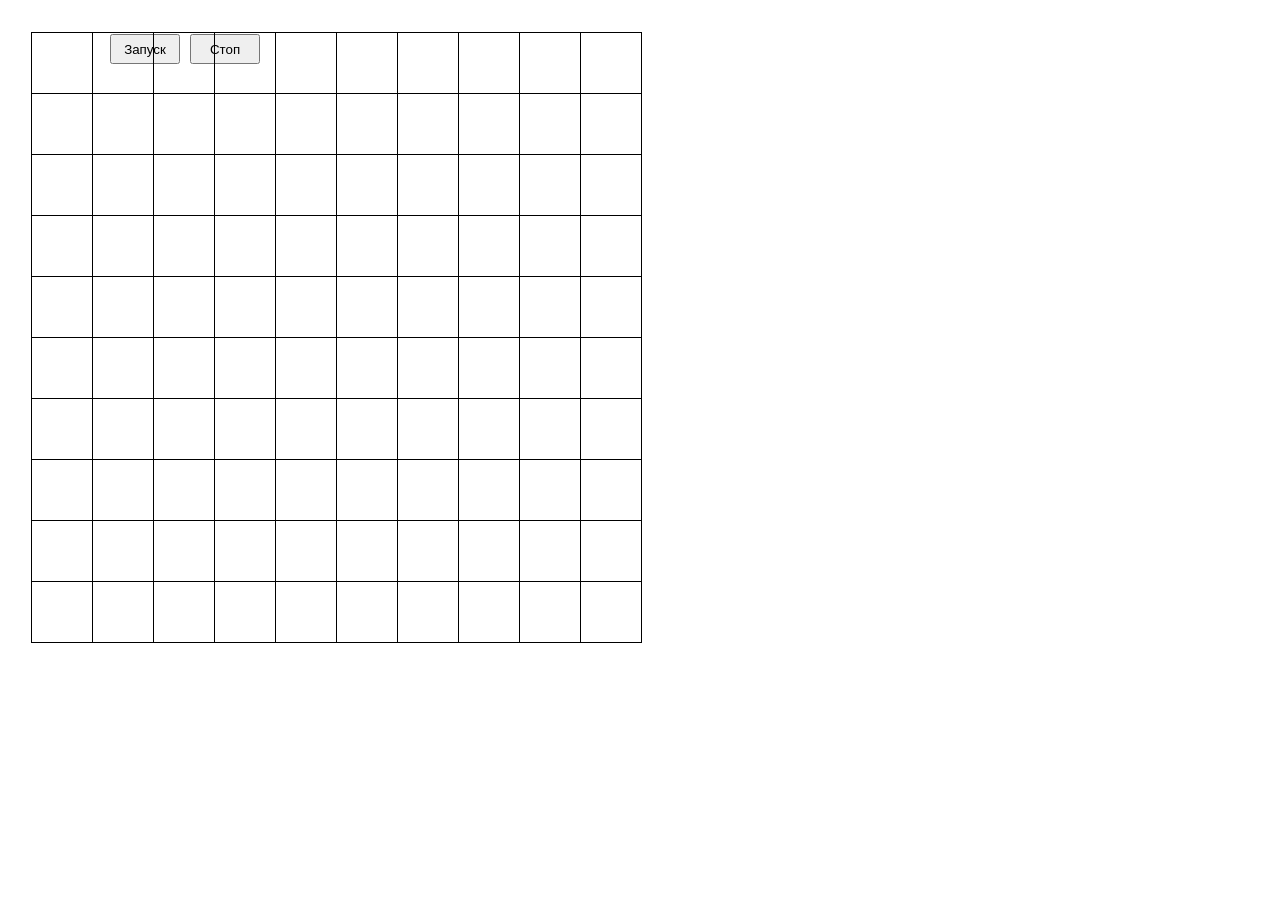
<file: lw5/Soldier battle/index.html>
<!DOCTYPE html>
<html lang="ru">
<head>
  <meta charset="UTF-8">
  <meta name="viewport" content="width=device-width, initial-scale=1.0">
  <meta http-equiv="X-UA-Compatible" content="ie=edge">
  <link rel="stylesheet" href="style.css">
  <title>Soldier battle</title>
</head>
<body>
  <div id="grid">
    <div class="cell cell-1/1"></div>
    <div class="cell cell-1/2"></div>
    <div class="cell cell-1/3"></div>
    <div class="cell cell-1/4"></div>
    <div class="cell cell-1/5"></div>
    <div class="cell cell-1/6"></div>
    <div class="cell cell-1/7"></div>
    <div class="cell cell-1/8"></div>
    <div class="cell cell-1/9"></div>
    <div class="cell cell-1/10"></div>
    <div class="cell cell-2/1"></div>
    <div class="cell cell-2/2"></div>
    <div class="cell cell-2/3"></div>
    <div class="cell cell-2/4"></div>
    <div class="cell cell-2/5"></div>
    <div class="cell cell-2/6"></div>
    <div class="cell cell-2/7"></div>
    <div class="cell cell-2/8"></div>
    <div class="cell cell-2/9"></div>
    <div class="cell cell-2/10"></div>
    <div class="cell cell-3/1"></div>
    <div class="cell cell-3/2"></div>
    <div class="cell cell-3/3"></div>
    <div class="cell cell-3/4"></div>
    <div class="cell cell-3/5"></div>
    <div class="cell cell-3/6"></div>
    <div class="cell cell-3/7"></div>
    <div class="cell cell-3/8"></div>
    <div class="cell cell-3/9"></div>
    <div class="cell cell-3/10"></div>
    <div class="cell cell-4/1"></div>
    <div class="cell cell-4/2"></div>
    <div class="cell cell-4/3"></div>
    <div class="cell cell-4/4"></div>
    <div class="cell cell-4/5"></div>
    <div class="cell cell-4/6"></div>
    <div class="cell cell-4/7"></div>
    <div class="cell cell-4/8"></div>
    <div class="cell cell-4/9"></div>
    <div class="cell cell-4/10"></div>
    <div class="cell cell-5/1"></div>
    <div class="cell cell-5/2"></div>
    <div class="cell cell-5/3"></div>
    <div class="cell cell-5/4"></div>
    <div class="cell cell-5/5"></div>
    <div class="cell cell-5/6"></div>
    <div class="cell cell-5/7"></div>
    <div class="cell cell-5/8"></div>
    <div class="cell cell-5/9"></div>
    <div class="cell cell-5/10"></div>
    <div class="cell cell-6/1"></div>
    <div class="cell cell-6/2"></div>
    <div class="cell cell-6/3"></div>
    <div class="cell cell-6/4"></div>
    <div class="cell cell-6/5"></div>
    <div class="cell cell-6/6"></div>
    <div class="cell cell-6/7"></div>
    <div class="cell cell-6/8"></div>
    <div class="cell cell-6/9"></div>
    <div class="cell cell-6/10"></div>
    <div class="cell cell-7/1"></div>
    <div class="cell cell-7/2"></div>
    <div class="cell cell-7/3"></div>
    <div class="cell cell-7/4"></div>
    <div class="cell cell-7/5"></div>
    <div class="cell cell-7/6"></div>
    <div class="cell cell-7/7"></div>
    <div class="cell cell-7/8"></div>
    <div class="cell cell-7/9"></div>
    <div class="cell cell-7/10"></div>
    <div class="cell cell-8/1"></div>
    <div class="cell cell-8/2"></div>
    <div class="cell cell-8/3"></div>
    <div class="cell cell-8/4"></div>
    <div class="cell cell-8/5"></div>
    <div class="cell cell-8/6"></div>
    <div class="cell cell-8/7"></div>
    <div class="cell cell-8/8"></div>
    <div class="cell cell-8/9"></div>
    <div class="cell cell-8/10"></div>
    <div class="cell cell-9/1"></div>
    <div class="cell cell-9/2"></div>
    <div class="cell cell-9/3"></div>
    <div class="cell cell-9/4"></div>
    <div class="cell cell-9/5"></div>
    <div class="cell cell-9/6"></div>
    <div class="cell cell-9/7"></div>
    <div class="cell cell-9/8"></div>
    <div class="cell cell-9/9"></div>
    <div class="cell cell-9/10"></div>
    <div class="cell cell-10/1"></div>
    <div class="cell cell-10/2"></div>
    <div class="cell cell-10/3"></div>
    <div class="cell cell-10/4"></div>
    <div class="cell cell-10/5"></div>
    <div class="cell cell-10/6"></div>
    <div class="cell cell-10/7"></div>
    <div class="cell cell-10/8"></div>
    <div class="cell cell-10/9"></div>
    <div class="cell cell-10/10"></div>
  </div>
  <button class="start_button" type="submit" onclick="setSoldiers()">Запуск</button>
  <button class="restart_button" type="submit" onclick="stopGame()">Стоп</button>

  <script src="script.js"></script>
</body>
</html>
</file>
<file: lw5/Soldier battle/style.css>
* {
  margin: 0;
  padding: 0;
}

#grid {
  margin: 2rem;
  height: 100px;
  width: 50px;
  display: grid;
  grid-template-columns: repeat(10, 1fr);
}

.cell {
  color: white;
  font-size: 3rem;
  text-align: center;
  padding: 30px;
  border: 1px solid black;
  margin-left: -1px;
  margin-bottom: -1px;
}

button {
  float: right;
  margin-top: -130px;
  height: 30px;
  width: 70px;
}

.start_button {
  margin-right: 1100px;
}

.restart_button {
  margin-right: 1020px;
}

.occupedCell {
  background-size: 50px 50px;
  background-position: center;
  background-repeat: no-repeat;
}

.soldier1Cell {
  background-image: url('icons/soldier1.png');
}

.soldier2Cell {
  background-image: url('icons/soldier2.png');
}

.shot {
  background-image: url('icons/bullet_hole.png');
  background-repeat: no-repeat;
  background-position: center;
  background-size: 50px 50px;;
}

.shot.soldier1Cell {
  background-color: crimson;
}

.shot.soldier2Cell {
  background-color: crimson;
}
</file>
